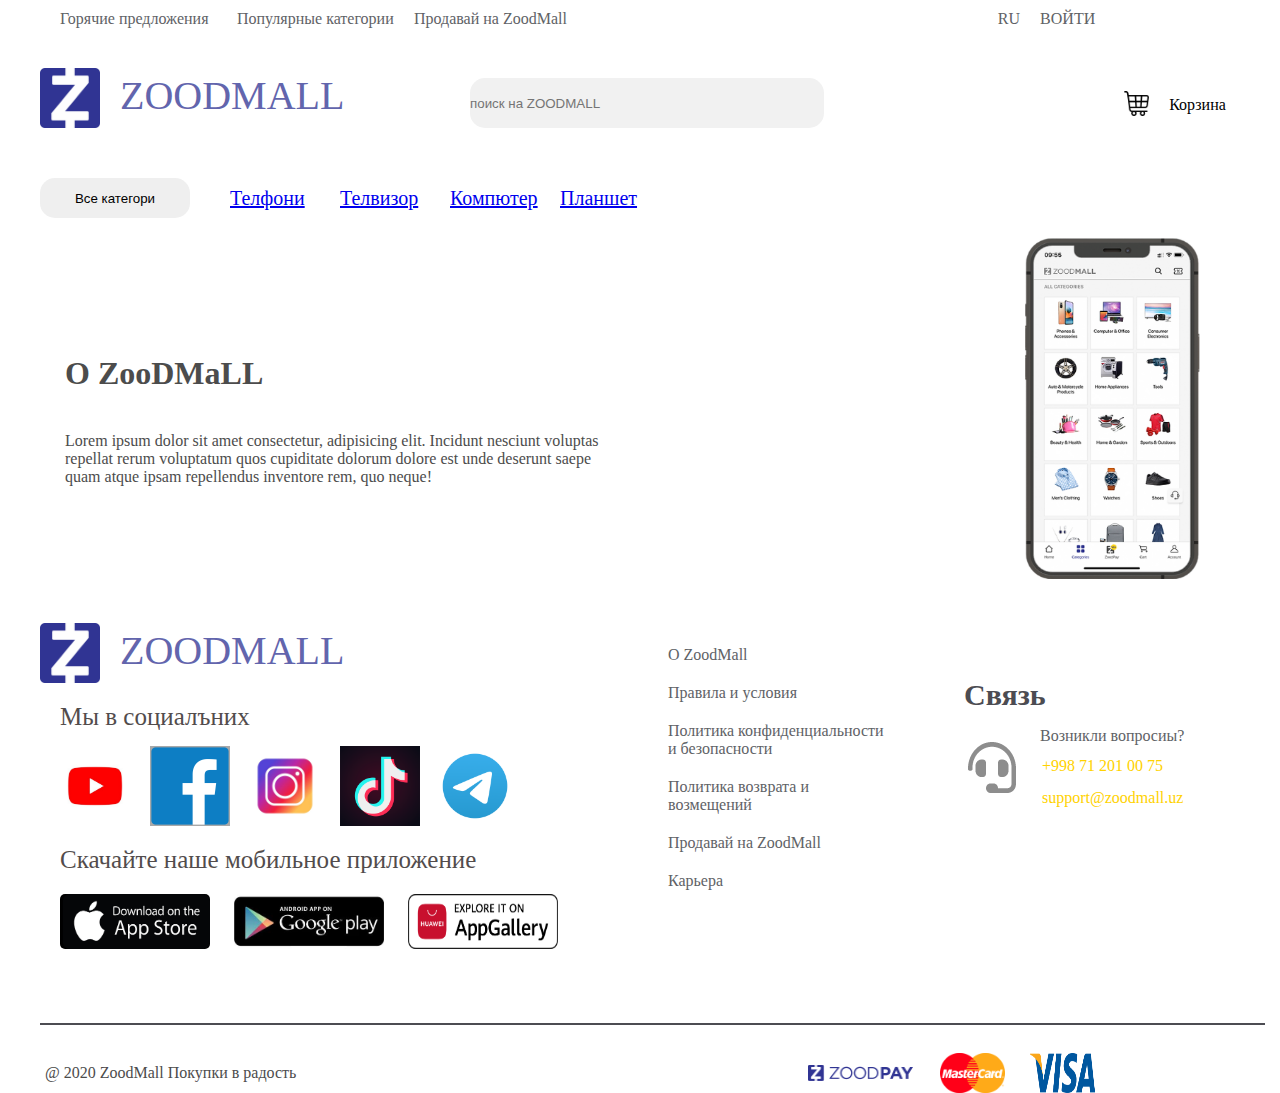
<file: index.html>
<!DOCTYPE html>
<html lang="en">
<head>
    <meta charset="UTF-8">
    <meta http-equiv="X-UA-Compatible" content="IE=edge">
    <meta name="viewport" content="width=device-width, initial-scale=1.0">
    <title>Document</title>
    <link rel="stylesheet" href="./style.css">
    <link rel="stylesheet" href="./touch.css">
</head>
<body>
<header class="header">
    <div class="container">
        <div class="bolim">
            <p class="pre">Горячие предложения</p>
            <p class="pre">Популярные категории</p>
            <p class="pre">Продавай на ZoodMall</p>
            <p class="rus">RU</p>
            <p class="vo">ВОЙТИ</p>
        </div>
        <div class="div">
            <img src="./aaa.png" alt="" class="zod-img">
            <p class="zom">ZOODMALL</p>
            <input type="text" class="input" placeholder="поиск на ZOODMALL">
            <img src="./1374128.png" alt="" class="kor-img">
            <p class="ko">Корзина</p>
        </div>
        <div class="vgs">
        <button class="button">Все категори</button>
        <a href="./index2.html" class="link">
            <p class="tel">Телфони</p>
        </a>
        <a href="./index3.html" class="link">
            <p class="telv">Телвизор</p>
        </a>
        <a href="./index4.html" class="link">
            <p class="kom">Компютер</p>
        </a>
        <a href="./index5.html" class="link">
            <p class="pla">Планшет</p>
        </a>
    </div>
    <div class="sxj">
        <div class="has">
            <h1 class="op">O ZooDMaLL</h1>
        <p class="lor">Lorem ipsum dolor sit amet consectetur, adipisicing elit. Incidunt nesciunt voluptas repellat rerum voluptatum quos cupiditate dolorum dolore est unde deserunt saepe quam atque ipsam repellendus inventore rem, quo neque!</p>
        </div>
        <img src="./Screenshot_3.png" alt="" class="telfon-img">
    </div>
        <div class="div-k">
            <div class="mi">
            <div class="slk">
            <img src="./aaa.png" alt="" class="zod-img">
            <p class="zom">ZOODMALL</p>
            </div>
            <p class="is">Мы в социалъних</p>
                <div class="kakak">
                <img src="./channels4_profile.jpg" alt="" class="yot-img">
                <img src="./640px-Facebook_F_icon.svg.png" alt="" class="yot-img">
                <img src="./instagram-icon_1057-2227.webp" alt="" class="yot-img">
                <img src="./unnamed (2).png" alt="" class="yot-img">
                <img src="./unnamed (1).png" alt="" class="yot-img">
                </div>
                <p class="ska">Скачайте наше мобильное приложение</p>
                <img src="./840px-Apple-app-store.jpg" alt="" class="app-img">
                <img src="./images.jpg" alt="" class="app-img">
                <img src="./appgallery@2x.png" alt="" class="app-img">
            </div>
            <div class="mi2">
                <p class="mal">O ZoodMall</p>
                <p class="mal2">Правила и условия</p>
                <p class="mal2">Политика конфиденциальности и безопасности</p>
                <p class="mal2">Политика возврата и возмещений</p>
                <p class="mal2">Продавай на ZoodMall</p>
                <p class="mal2">Карьера</p>
            </div>
            <div class="mi3">
                <p class="sva">Связь</p>
                <div class="ssa">
                    <img src="./Screenshot_2.png" alt="" class="noush-img">
                    <div class="skarl">
                        <p class="voz21">Возникли вопросиы?</p>
                        <p class="nomer">+998 71 201 00 75</p>
                        <p class="nomer">support@zoodmall.uz</p>
                    </div>
                </div>
            </div>
        </div>
        <div class="kulrang-chiziq"></div>
        <div class="kwms">
            <p class="yil">@ 2020 ZoodMall Покупки в радость</p>
            <img src="./Screenshot_1.png" alt="" class="zoo-img">
            <img src="./MasterCard_early_1990s_logo.png" alt="" class="zoo2-img">
            <img src="./Visa_Inc._logo.svg.png" alt="" class="zoo2-img">
        </div>
    </div>
</header>
</body>
</html>
</file>
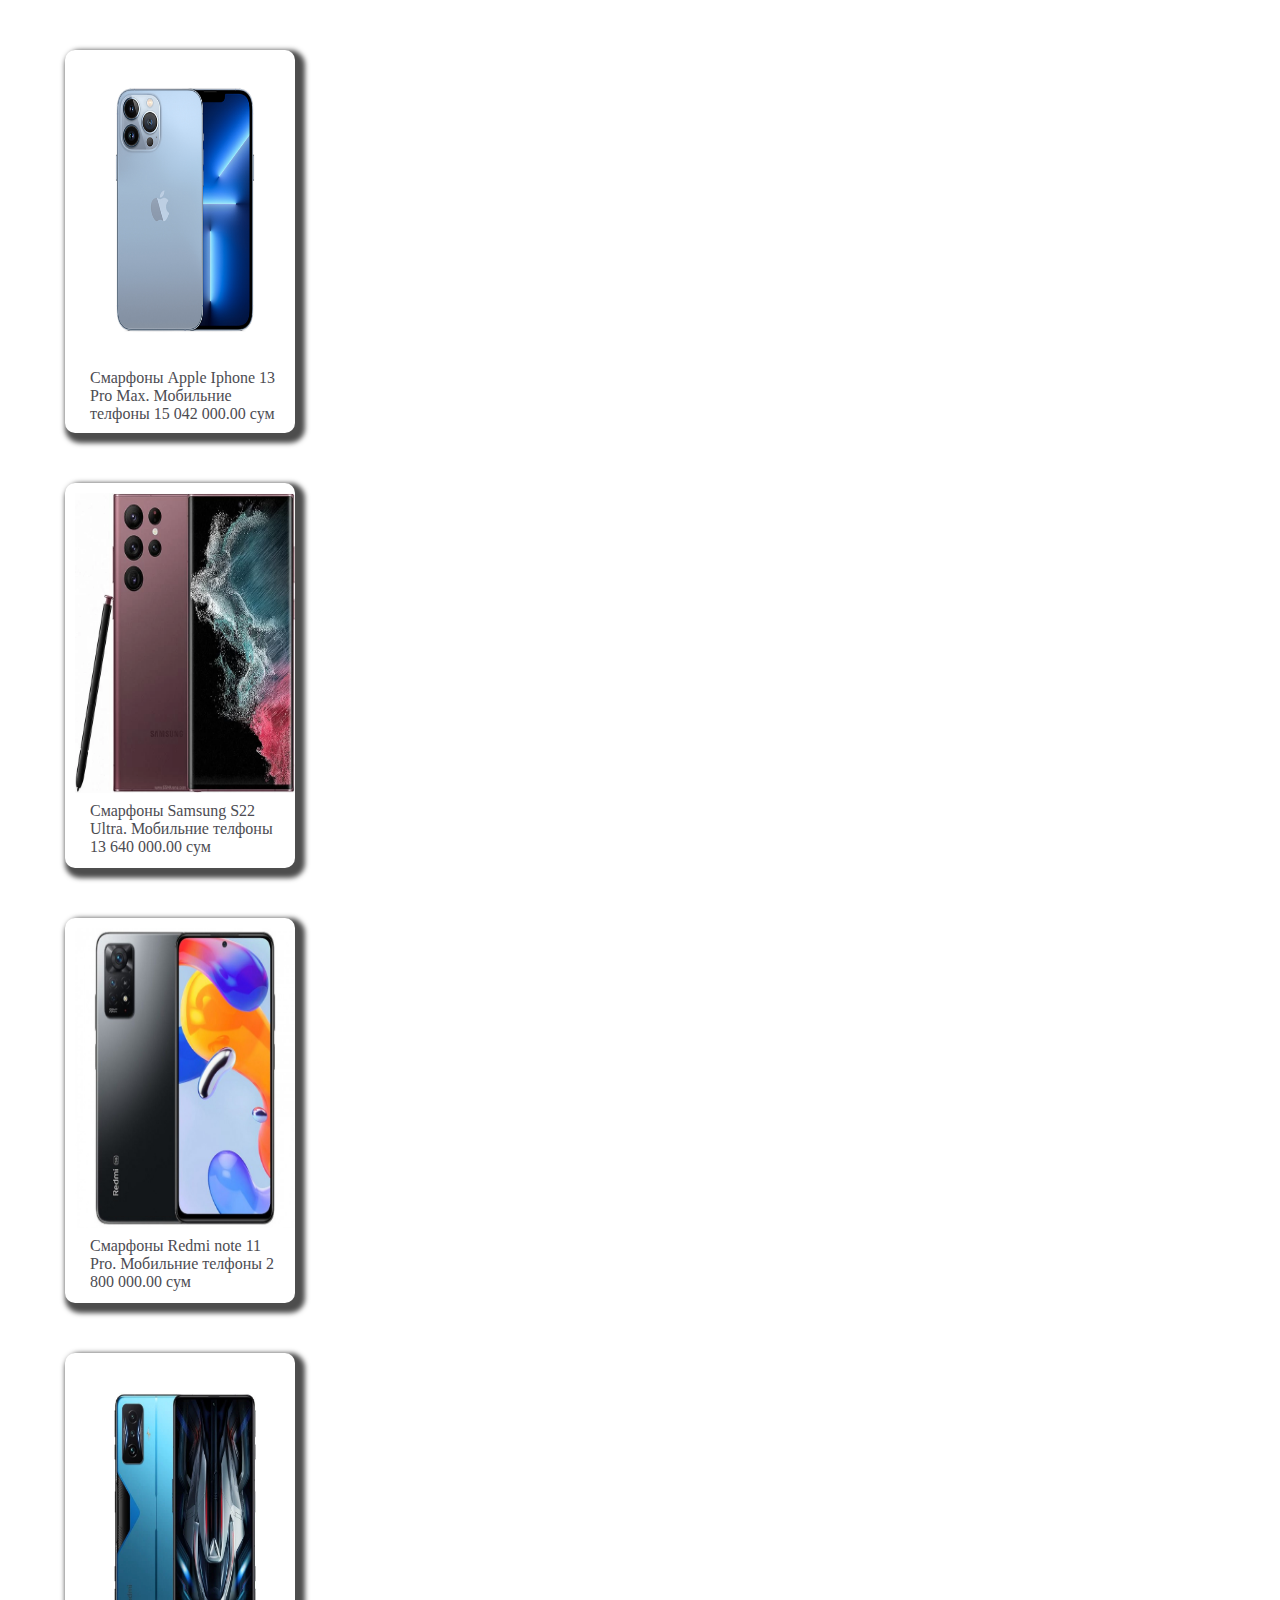
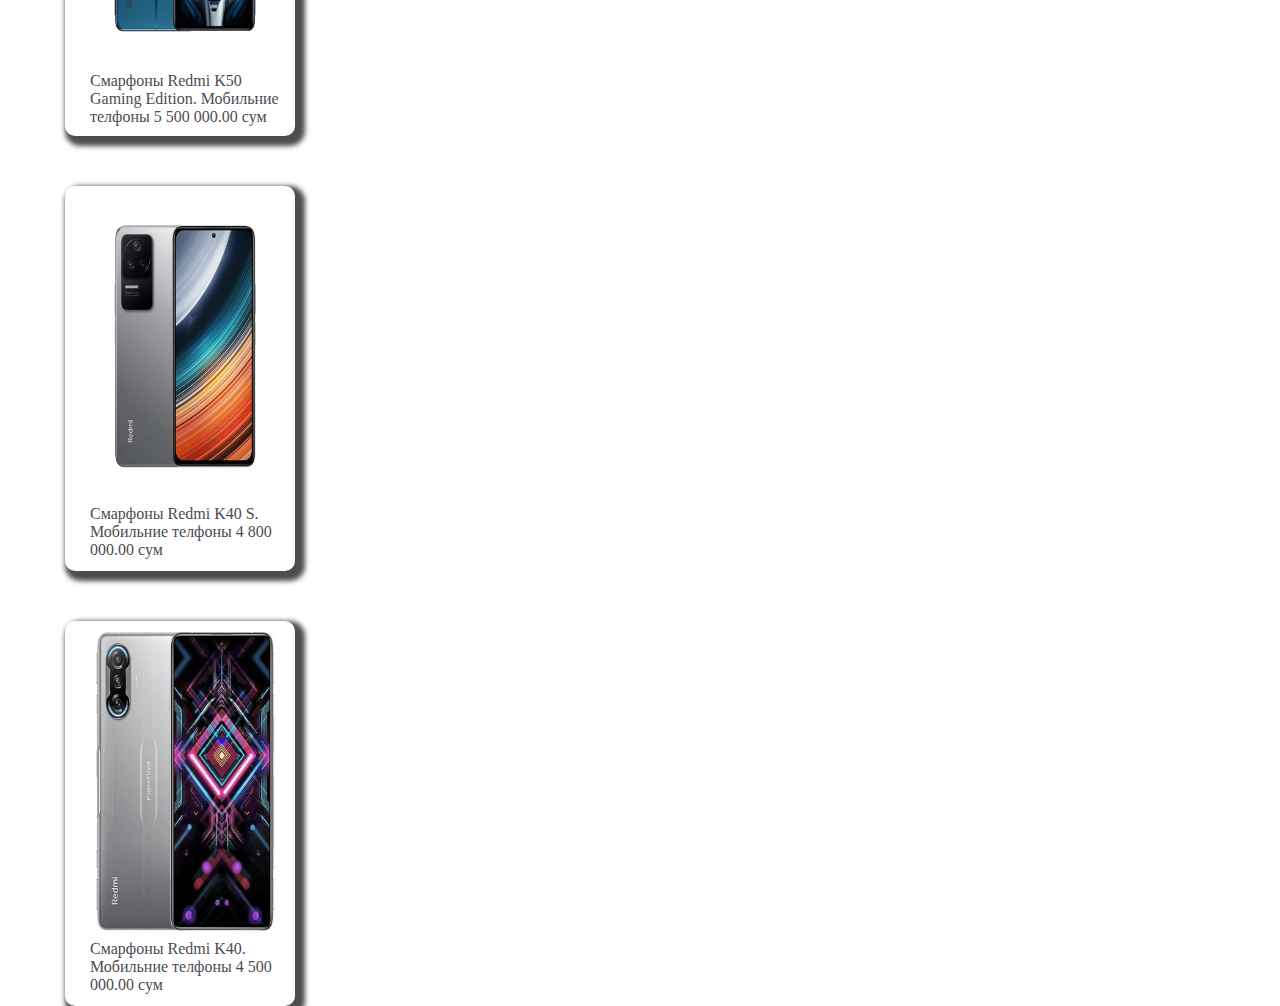
<file: index2.html>
<!DOCTYPE html>
<html lang="en">
<head>
    <meta charset="UTF-8">
    <meta http-equiv="X-UA-Compatible" content="IE=edge">
    <meta name="viewport" content="width=device-width, initial-scale=1.0">
    <title>Document</title>
    <link rel="stylesheet" href="./style.css">
    <link rel="stylesheet" href="./touch.css">
</head>
<body>
<header class="header2">
    <div class="container">
        <div class="kas2">
            <div class="kas">
                <img src="./iphone-13pro-Max-1000x1000.jpg" alt="" class="iphon-img">
                <p class="i-mal">Смарфоны Apple Iphone 13 Pro Max. Мобильние телфоны 15 042 000.00 сум</p>
            </div>
            <div class="kas3">
                <img src="./samsung-galaxy-s22-ultra-5g-2-1-1.webp" alt="" class="iphon-img">
                <p class="i-mal">Смарфоны Samsung S22 Ultra. Мобильние телфоны 13 640 000.00 сум</p>
            </div>
            <div class="kas3">
                <img src="./xiaomi_redmi_note_11_pro_5g_gris_grafito_01_l-650x650.jpg" alt="" class="iphon-img">
                <p class="i-mal">Смарфоны Redmi note 11 Pro. Мобильние телфоны 2 800 000.00 сум</p>
            </div>
        </div>
        <div class="kas2">
            <div class="kas">
                <img src="./thumb_603206_default_big.webp" alt="" class="iphon-img">
                <p class="i-mal">Смарфоны  Redmi K50 Gaming Edition. Мобильние телфоны 5 500 000.00 сум</p>
            </div>
            <div class="kas3">
                <img src="./thumb_613847_default_big.webp" alt="" class="iphon-img">
                <p class="i-mal">Смарфоны Redmi K40 S. Мобильние телфоны 4 800 000.00 сум</p>
            </div>
            <div class="kas3">
                <img src="./XiaomiRedmiK40Gaming (1).jpg" alt="" class="iphon-img">
                <p class="i-mal">Смарфоны Redmi K40. Мобильние телфоны 4 500 000.00 сум</p>
            </div>
        </div>
    </div>
</header>
</body>
</html>
</file>
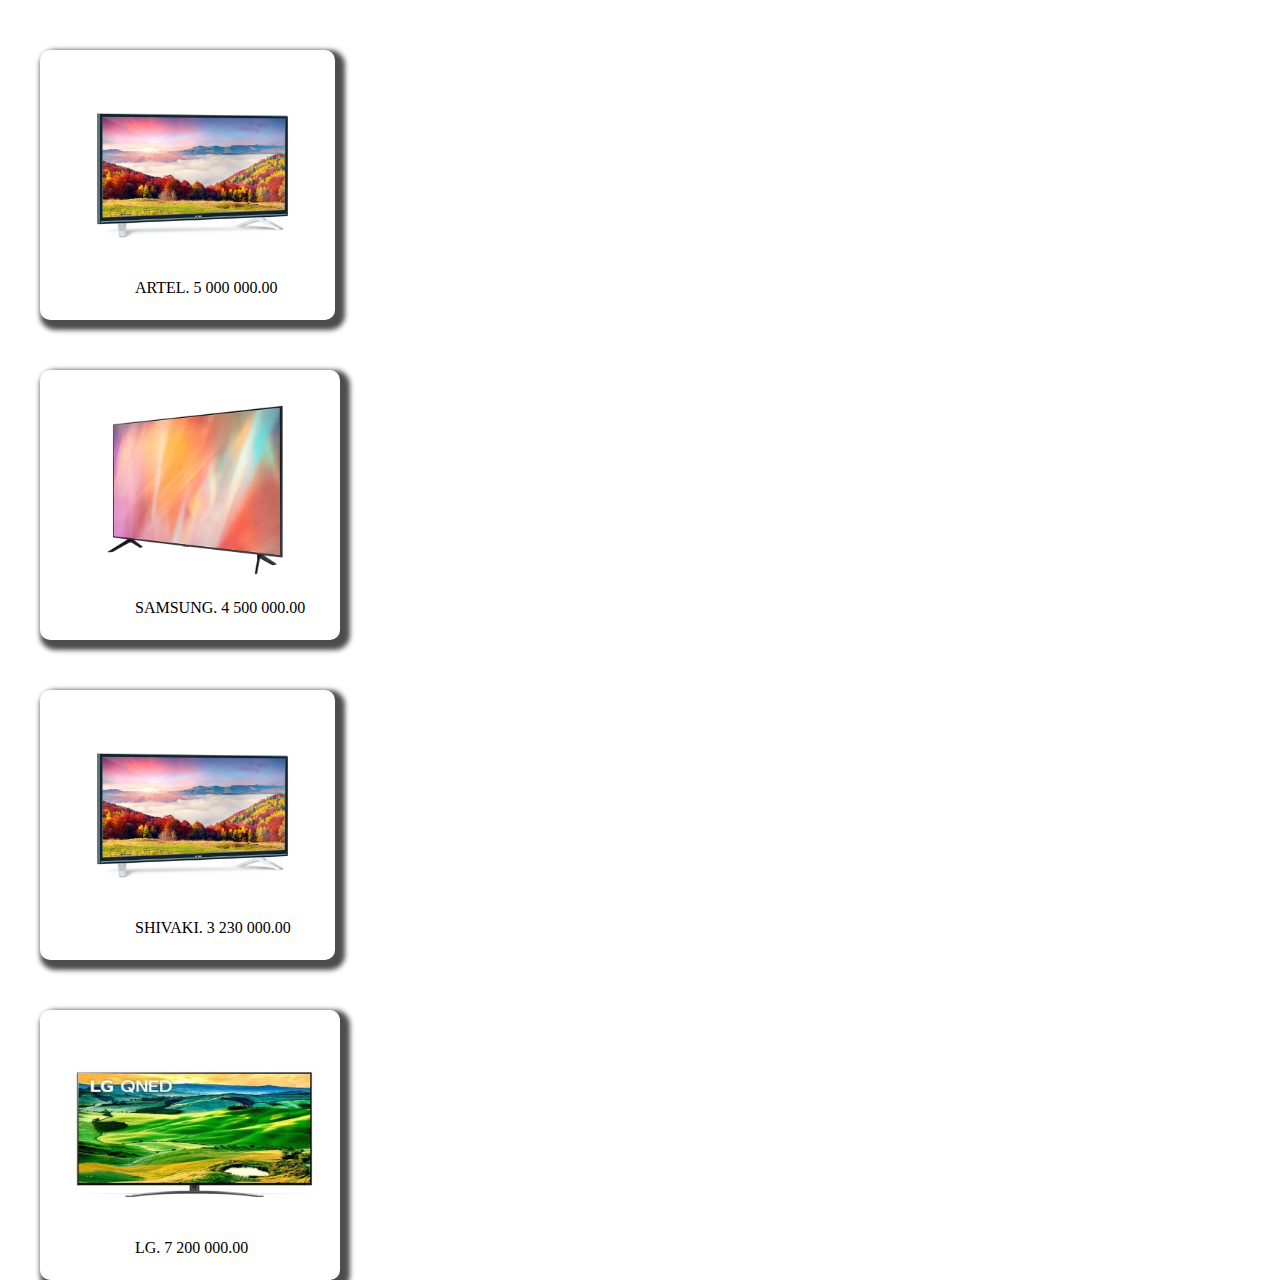
<file: index3.html>
<!DOCTYPE html>
<html lang="en">
<head>
    <meta charset="UTF-8">
    <meta http-equiv="X-UA-Compatible" content="IE=edge">
    <meta name="viewport" content="width=device-width, initial-scale=1.0">
    <title>Document</title>
    <link rel="stylesheet" href="./style.css">
    <link rel="stylesheet" href="./touch.css">
</head>
<body>
<header class="header3">
    <div class="container">
        <div class="ajka">
            <div class="kas4">
                <img src="./5495722b3d43626d33b913b6e840785e.jpg" alt="" class="tel-img">
                <p class="mal-t">ARTEL. 5 000 000.00</p>
            </div>
            <div class="kas5">
                <img src="./levant-uhd-au7000-ua43au7000uxtw-409719049.webp" alt="" class="tel-img">
                <p class="mal-t">SAMSUNG. 4 500 000.00</p>
            </div>
        </div>
        <div class="ajka">
            <div class="kas4">
                <img src="./5495722b3d43626d33b913b6e840785e.jpg" alt="" class="tel-img">
                <p class="mal-t">SHIVAKI. 3 230 000.00</p>
            </div>
            <div class="kas5">
                <img src="./md07554206-350x350.jpg" alt="" class="tel-img">
                <p class="mal-t">LG. 7 200 000.00</p>
            </div>
        </div>
    </div>
</header>
</body>
</html>
</file>
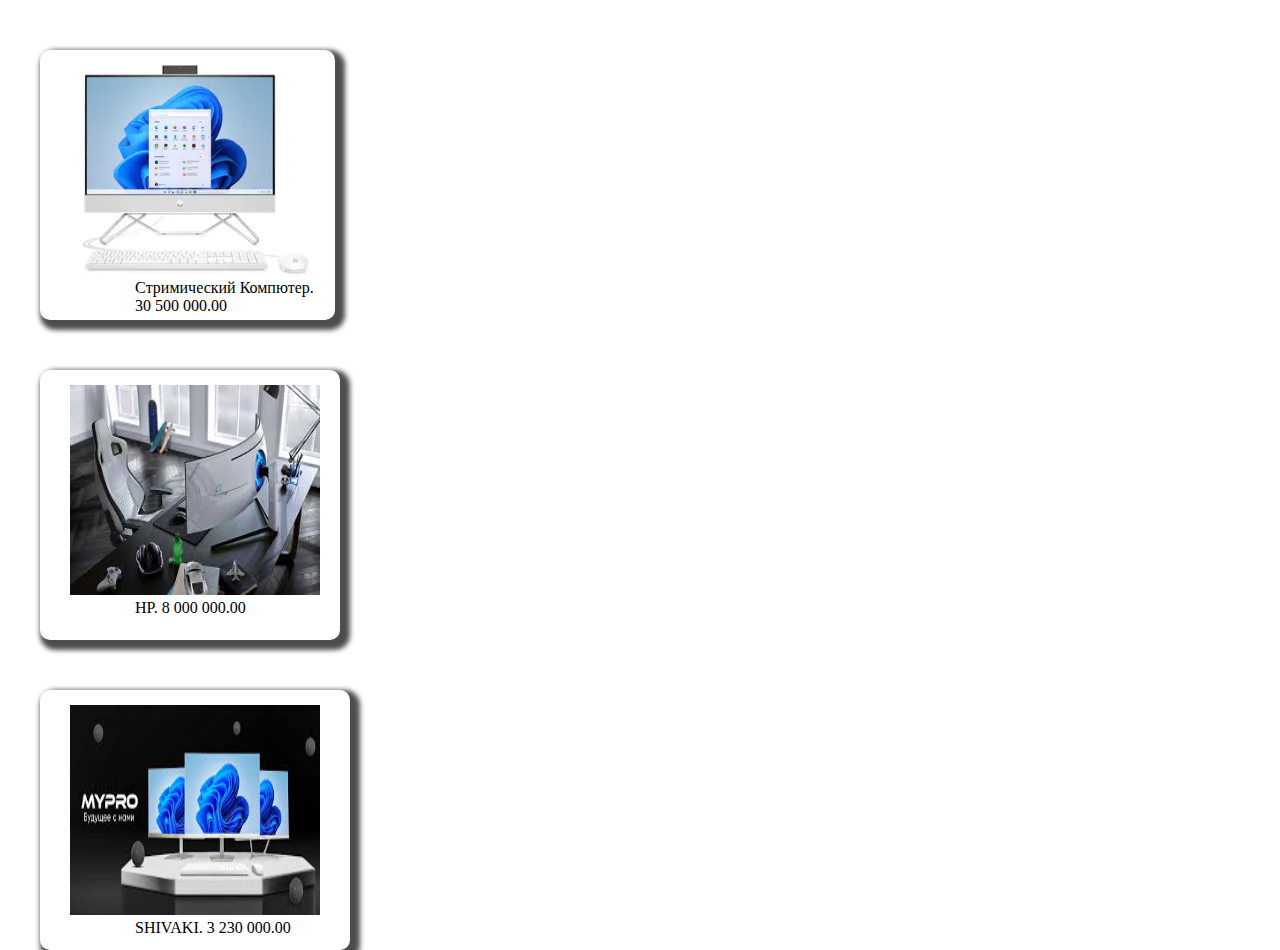
<file: index4.html>
<!DOCTYPE html>
<html lang="en">
<head>
    <meta charset="UTF-8">
    <meta http-equiv="X-UA-Compatible" content="IE=edge">
    <meta name="viewport" content="width=device-width, initial-scale=1.0">
    <title>Document</title>
    <link rel="stylesheet" href="./style.css">
    <link rel="stylesheet" href="./touch.css">
</head>
<body>
<header class="header4">
    <div class="container">
    <div class="ajka">
        <div class="kas4">
            <img src="./c07921113.webp" alt="" class="tel-img">
            <p class="mal-t">Cтримический Компютер. 30 500 000.00</p>
        </div>
        <div class="kas5">
            <img src="./images (1).jpg" alt="" class="tel-img">
            <p class="mal-t">HP. 8 000 000.00</p>
        </div>
    </div>
    <div class="ajka">
        <div class="kas6">
            <img src="./Без названия.jpg" alt="" class="tel-img">
            <p class="mal-t">SHIVAKI. 3 230 000.00</p>
        </div>
    </div>
    </div>
</header>
</body>
</html>
</file>
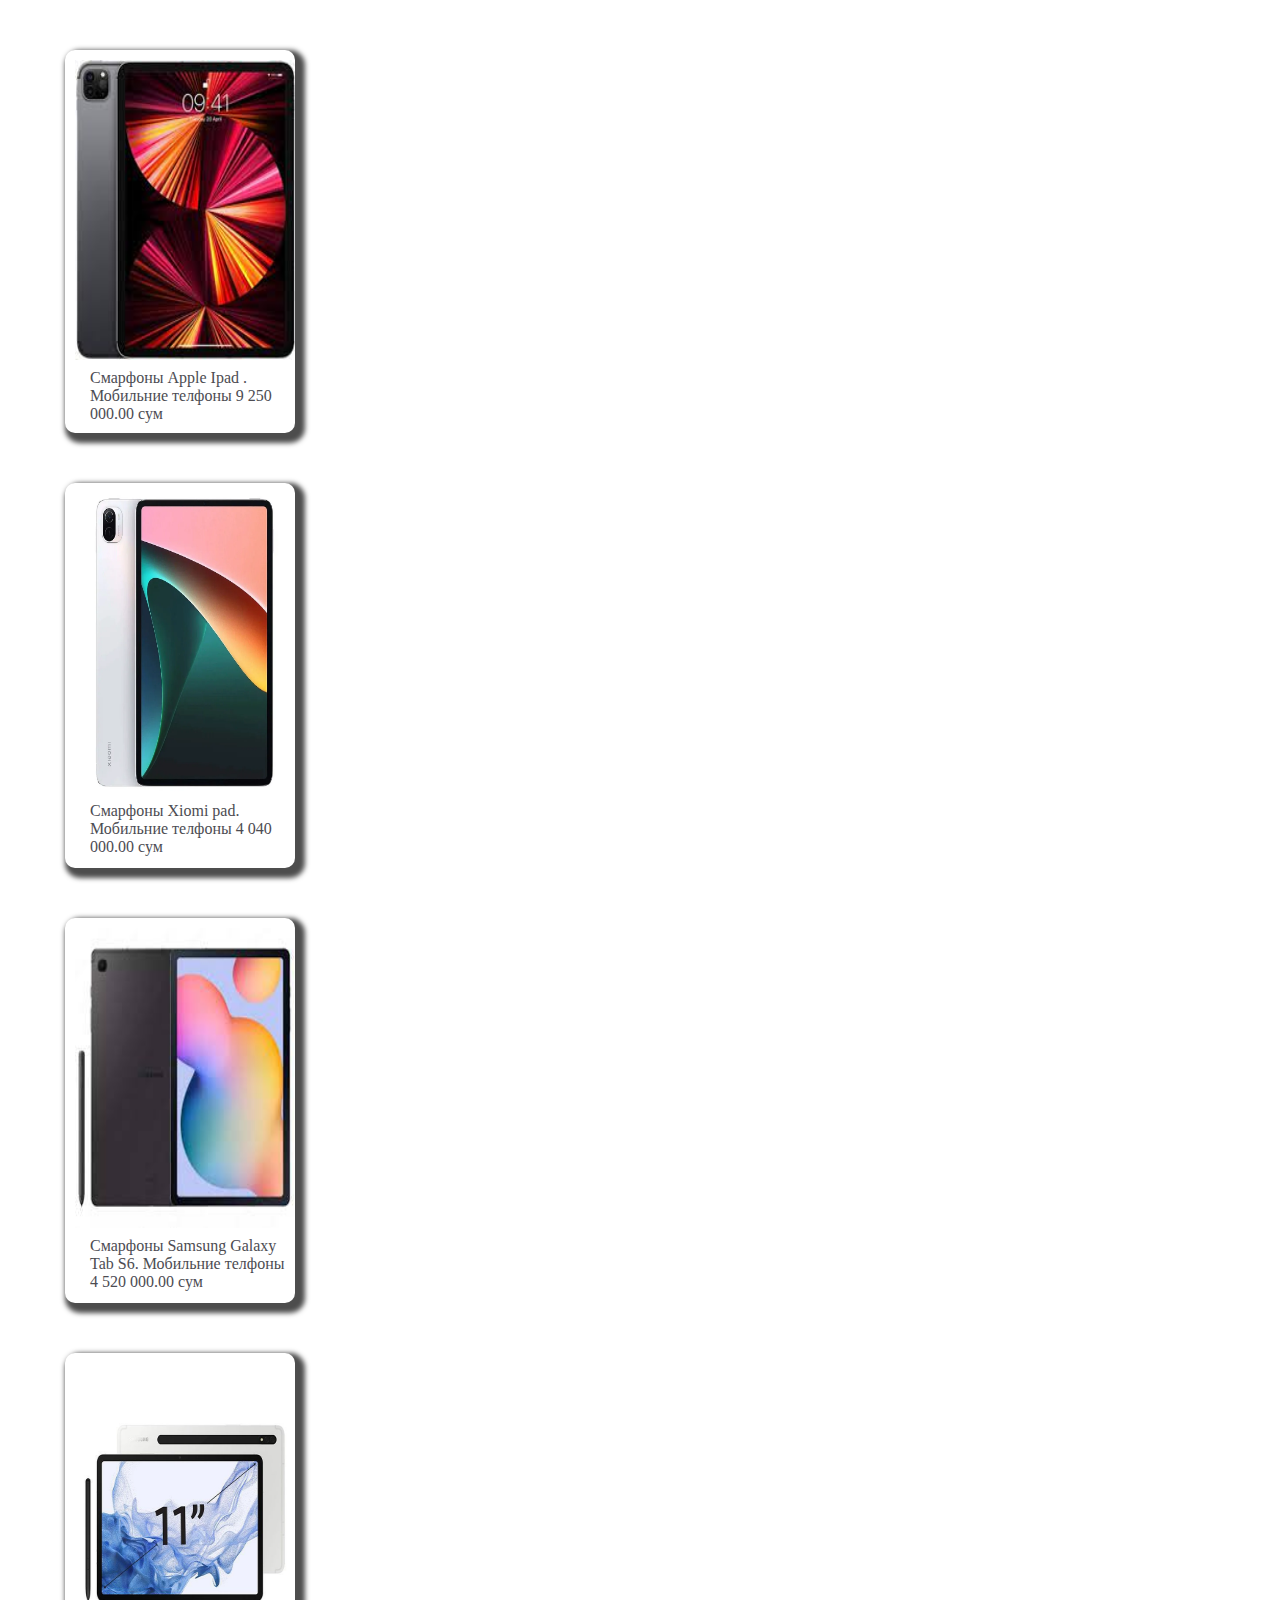
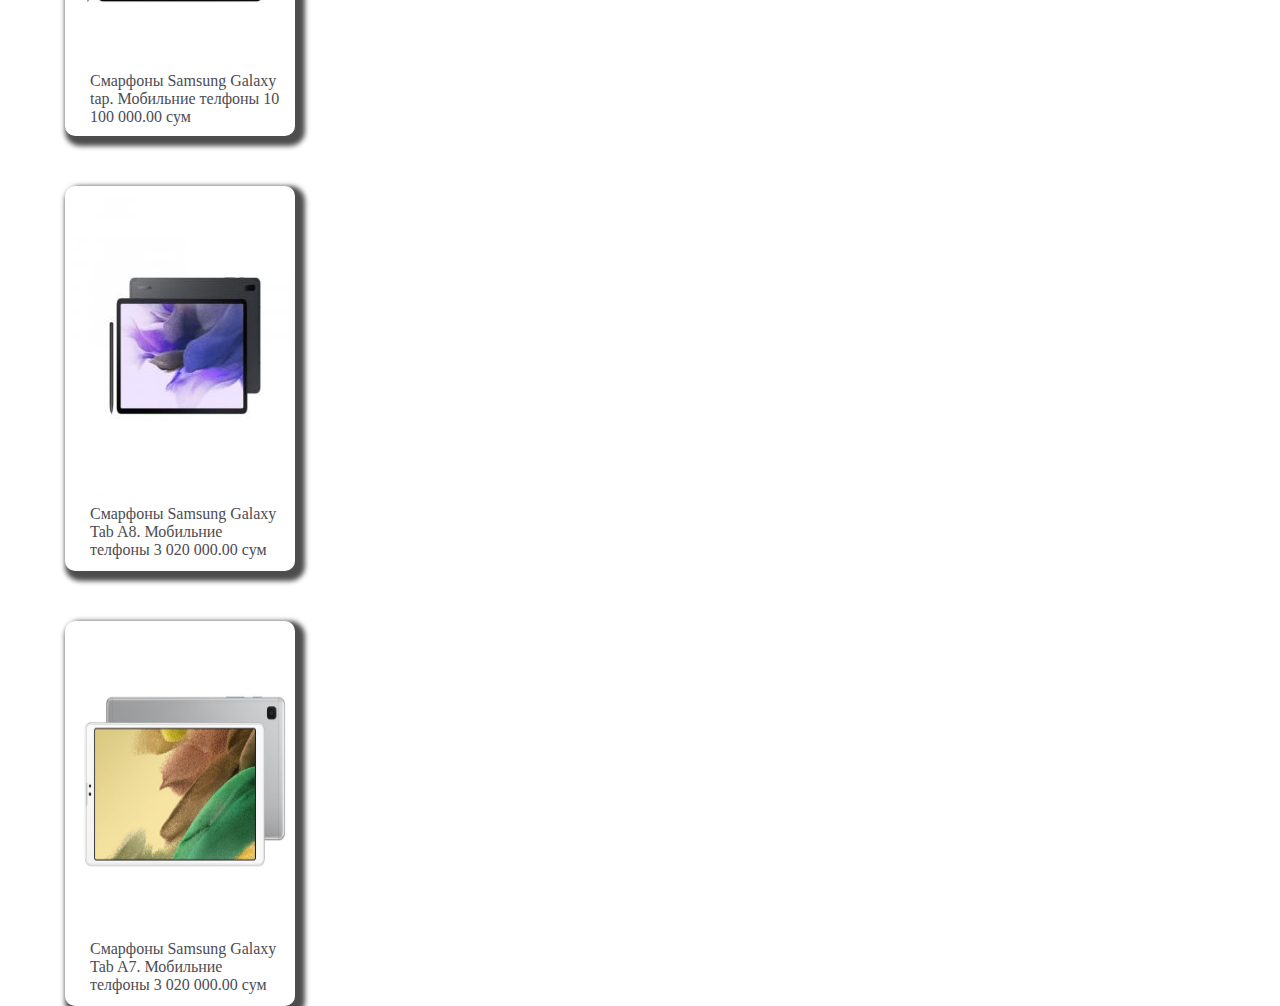
<file: index5.html>
<!DOCTYPE html>
<html lang="en">
<head>
    <meta charset="UTF-8">
    <meta http-equiv="X-UA-Compatible" content="IE=edge">
    <meta name="viewport" content="width=device-width, initial-scale=1.0">
    <title>Document</title>
    <link rel="stylesheet" href="./style.css">
    <link rel="stylesheet" href="./touch.css">
</head>
<body>
<header class="header5">
    <div class="container">
        <div class="kas2">
            <div class="kas">
                <img src="./Без названия (1).jpg" alt="" class="iphon-img">
                <p class="i-mal">Смарфоны Apple Ipad . Мобильние телфоны 9 250 000.00 сум</p>
            </div>
            <div class="kas3">
                <img src="./50_l124-nj.webp" alt="" class="iphon-img">
                <p class="i-mal">Смарфоны Xiomi pad. Мобильние телфоны 4 040 000.00 сум</p>
            </div>
            <div class="kas3">
                <img src="./Без названия (2).jpg" alt="" class="iphon-img">
                <p class="i-mal">Смарфоны Samsung Galaxy Tab S6. Мобильние телфоны 4 520 000.00 сум</p>
            </div>
        </div>
        <div class="kas2">
            <div class="kas">
                <img src="./planshet-samsung-galaxy-tab-s8-sm-x706-128gb-silver.jpg" alt="" class="iphon-img">
                <p class="i-mal">Смарфоны  Samsung Galaxy tap. Мобильние телфоны 10 100 000.00 сум</p>
            </div>
            <div class="kas3">
                <img src="./Bm3BEY5AdXZHqXXQjoo2-medium.jpg" alt="" class="iphon-img">
                <p class="i-mal">Смарфоны Samsung Galaxy Tab A8. Мобильние телфоны 3 020 000.00 сум</p>
            </div>
            <div class="kas3">
                <img src="./2686475c8783e2dacb8b2e1bfe23e2a1f9879c837f3f89ea56eba410ab76cab0_sfxqQe_640l.jpg" alt="" class="iphon-img">
                <p class="i-mal">Смарфоны Samsung Galaxy Tab A7. Мобильние телфоны 3 020 000.00 сум</p>
            </div>
        </div>
    </div>
</header>
</body>
</html>
</file>
<file: style.css>
*{
margin: 0;
padding: 0;
box-sizing: border-box;
}
.container{
width: 1240px;
margin-left: auto;
margin-right: auto;
padding: 0 20px;
}
.bolim{
display: flex;
align-items: center;
}
.pre{
width: 157px;
color: #606266;
margin-top: 10px;
margin-left: 20px;
}
.rus{
color: #606266;
margin-top: 10px;
margin-left: 427px;
}
.vo{
width: 200px;
color: #606266;
margin-top: 10px;
margin-left: 20px;
}
.zod-img{
width: 60px;
height: 60px;
margin-top: 40px;
}
.div{
display: flex;
align-items: center;
}
.zom{
width: 150px;
font-size: 40px;
color: #6265AD;
margin-top: 35px;
margin-left: 20px;
}
.input{
width: 400px;
height: 50px;
border: none;
border-radius: 15px;
background: #F1F1F1;
margin-top: 50px;
margin-left: 200px;
}
.kor-img{
width: 25px;
height: 25px;
margin-top: 50px;
margin-left: 300px;
}
.ko{
width: 80px;
height: 15px;
margin-top: 50px;
margin-left: 20px;
}
.button{
width: 150px;
height: 40px;
border: none;
border-radius: 15px;
margin-top: 50px;
}
.vgs{
display: flex;
align-items: center;
}
.tel{
width: 70px;
font-size: 20px;
text-decoration: none;
margin-top: 50px;
margin-left: 40px;
}
.telv{
width: 70px;
font-size: 20px;
margin-top: 50px;
margin-left: 40px;
}
.kom{
width: 70px;
font-size: 20px;
margin-top: 50px;
margin-left: 40px;
}
.pla{
width: 70px;
font-size: 20px;
margin-top: 50px;
margin-left: 40px;
}
.tel:hover{
width: 95px;
border-radius: 5px;
background: #F1F1F1;
padding: 10px;
}
.telv:hover{
width: 95px;
border-radius: 5px;
background: #F1F1F1;
padding: 10px;
}
.kom:hover{
width: 105px;
border-radius: 5px;
background: #F1F1F1;
padding: 10px;
}
.pla:hover{
width: 95px;
border-radius: 5px;
background: #F1F1F1;
padding: 10px;
}
.op{
width: 250px;
color: #4C4C4C;
margin-top: 40px;
margin-left: 25px;
}
.lor{
width: 550px;
color: #4c4c4c;
margin-top: 40px;
margin-left: 25px;
}
.div-k{
display: flex;
align-items: center;
}
.slk{
display: flex;
align-items: center;
}
.is{
color: #524C4C;
font-size: 25px;
margin-top: 20px;
margin-left: 20px;
}
.yot-img{
width: 80px;
height: 80px;
background: #A8A8A8;
margin-top: 15px;
margin-left: 15px;
}
.yot-img:hover{
padding: 5px;
border-radius: 15px;
background: #FFD200;
}
.ska{
color: #524C4C;
font-size: 25px;
margin-top: 20px;
margin-left: 20px;
}
.app-img{
width: 150px;
height: 55px;
border-radius: 5px;
margin-top: 20px;
margin-left: 20px;
}
.mal{
width: 200px;
color: #606266;
margin-left: 110px;
}
.mal2{
width: 216px;
color: #606266;
margin-top: 20px;
margin-left: 110px;
}
.sva{
width: 100px;
color: #4C4C52;
font-size: 30px;
font-weight: bold;
margin-top: -50px;
margin-left: 80px;
}
.noush-img{
margin-top: 15px;
margin-left: 75px;
}
.ssa{
display: flex;
align-items: center;
}
.nomer{
color: #FFD200;
margin-top: 10px;
margin-left: 15px;
border: 2px solid transparent;
}
.voz21{
color: #606266;
margin-top: 15px;
margin-left: 15px;
}
.nomer:hover{
border-bottom: 1px solid #524C4C;
}
.kas{
width: 230px;
box-shadow: 5px 5px 5px 5px rgba(77, 77, 77,05);
border-radius: 10px;
padding: 10px;
margin-top: 50px;
margin-left: 25px;
}
.iphon-img{
width: 220px;
height: 300px;
}
.i-mal{
color: #4C4C52;
margin-top: 5px;
margin-left: 15px
}
.kas3{
width: 230px;
height: 385px;
box-shadow: 5px 5px 5px 5px rgba(77, 77, 77,05);
border-radius: 10px;
padding: 10px;
margin-top: 50px;
margin-left: 25px;
}
.kas4{
width: 295px;
height: 270px;
box-shadow: 5px 5px 5px 5px rgba(77, 77, 77,05);
border-radius: 10px;
margin-top: 50px;
padding: 5px;
}
.kas5{
width: 300px;
height: 270px;
box-shadow: 5px 5px 5px 5px rgba(77, 77, 77,05);
border-radius: 10px;
margin-top: 50px;
padding: 5px;
}
.tel-img{
width: 250px;
height: 210px;
margin-top: 10px;
margin-left: 25px;
}
.mal-t{
margin-left: 90px;
}
.kas6{
width: 310px;
height: 260px;
box-shadow: 5px 5px 5px 5px rgba(77, 77, 77,05);
border-radius: 10px;
margin-top: 50px;
padding: 5px;
}
.kulrang-chiziq{
width: 1225px;
height: 2px;
position: absolute;
background: #4C4C52;
margin-top: 70px;
margin-left: auto;
margin-right: auto;
}
.zoo-img{
margin-top: 100px;
margin-left: 500px;
}
.kwms{
display: flex;
align-items: center;
}
.yil{
color: #4C4C4C;
margin-top: 100px;
margin-left: 5px;
}
.zoo2-img{
width: 65px;
height: 40px;
margin-top: 100px;
margin-left: 25px;
}
.telfon-img{
width: 200px;
height: 350px;
margin-left: 400px;
margin-top: 15px;
}
.sxj{
display: flex;
align-items: center;
}
.kakak{
display: flex;
align-items: center;
}
</file>
<file: touch.css>
@media (max-width:375px){
.container{
width: 375px;
margin-left: auto;
margin-right: auto;
padding: 0 15px;
}
.bolim{
display: flex;
align-items: center;
}
.pre{
width: 140px;
color: #606266;
margin-top: 10px;
margin-left: 20px;
}
.rus{
color: #606266;
margin-top: 10px;
margin-left: 410px;
}
.vo{
width: 160px;
color: #606266;
margin-top: 10px;
margin-left: 20px;
}
.zod-img{
width: 50px;
height: 50px;
margin-top: 30px;
}
.div{
display: flex;
align-items: center;
}
.zom{
width: 140px;
font-size: 40px;
color: #6265AD;
margin-top: 35px;
margin-left: 20px;
}
.input{
width: 350px;
height: 50px;
border: none;
border-radius: 15px;
background: #F1F1F1;
margin-top: 50px;
margin-left: 150px;
}
.kor-img{
width: 25px;
height: 25px;
margin-top: 50px;
margin-left: 150px;
}
.ko{
width: 80px;
height: 15px;
margin-top: 50px;
margin-left: 20px;
}
.button{
width: 130px;
height: 40px;
border: none;
border-radius: 15px;
margin-top: 50px;
}
.vgs{
display: flex;
align-items: center;
}
.tel{
width: 60px;
font-size: 20px;
text-decoration: none;
margin-top: 35px;
margin-left: 35px;
}
.telv{
width: 50px;
font-size: 15px;
margin-top: 40px;
margin-left: 30px;
}
.kom{
width: 50px;
font-size: 15px;
margin-top: 40px;
margin-left: 30px;
}
.pla{
width: 60px;
font-size: 15px;
margin-top: 40px;
margin-left: 30px;
}
.tel:hover{
width: 80px;
border-radius: 5px;
background: #F1F1F1;
padding: 10px;
}
.telv:hover{
width: 80px;
border-radius: 5px;
background: #F1F1F1;
padding: 10px;
}
.kom:hover{
width: 90px;
border-radius: 5px;
background: #F1F1F1;
padding: 10px;
}
.pla:hover{
width: 80px;
border-radius: 5px;
background: #F1F1F1;
padding: 10px;
}
.op{
width: 200px;
color: #4C4C4C;
margin-top: 40px;
margin-left: 25px;
}
.lor{
width: 500px;
color: #4c4c4c;
margin-top: 40px;
margin-left: 25px;
}
.div-k{
display: flex;
align-items: center;
}
.slk{
display: flex;
align-items: center;
}
.is{
color: #524C4C;
font-size: 25px;
margin-top: 20px;
margin-left: 20px;
}
.yot-img{
width: 80px;
height: 80px;
background: #A8A8A8;
margin-top: 15px;
margin-left: 15px;
}
.yot-img:hover{
padding: 5px;
border-radius: 15px;
background: #FFD200;
}
.ska{
color: #524C4C;
font-size: 25px;
margin-top: 20px;
margin-left: 20px;
}
.app-img{
width: 130px;
height: 55px;
border-radius: 5px;
margin-top: 20px;
margin-left: 20px;
}
.mal{
width: 18px;
color: #606266;
margin-left: 110px;
}
.mal2{
width: 185px;
color: #606266;
margin-top: 20px;
margin-left: 80px;
}
.sva{
width: 85px;
color: #4C4C52;
font-size: 30px;
font-weight: bold;
margin-top: -40px;
margin-left: 70px;
}
.noush-img{
margin-top: 15px;
margin-left: 75px;
}
.ssa{
display: flex;
align-items: center;
}
.nomer{
color: #FFD200;
margin-top: 10px;
margin-left: 15px;
border: 2px solid transparent;
}
.voz21{
color: #606266;
margin-top: 15px;
margin-left: 15px;
}
.nomer:hover{
border-bottom: 1px solid #524C4C;
}
.kas{
width: 220px;
box-shadow: 5px 5px 5px 5px rgba(77, 77, 77,05);
border-radius: 10px;
padding: 10px;
margin-top: 50px;
margin-left: 50px;
}
.iphon-img{
width: 160px;
height: 140px;
margin-top: 20px;
margin-left: 15px;
}
.i-mal{
color: #4C4C52;
margin-top: 5px;
margin-left: 15px
}
.kas3{
width: 210px;
height: 260px;
box-shadow: 5px 5px 5px 5px rgba(77, 77, 77,05);
border-radius: 10px;
padding: 10px;
margin-top: 50px;
margin-left: 50px;
}
.kas4{
width: 260px;
height: 270px;
box-shadow: 5px 5px 5px 5px rgba(77, 77, 77,05);
border-radius: 10px;
margin-top: 50px;
margin-left: 50px;
padding: 5px;
}
.kas5{
width: 250px;
height: 240px;
box-shadow: 5px 5px 5px 5px rgba(77, 77, 77,05);
border-radius: 10px;
margin-top: 50px;
margin-left: 50px;
padding: 5px;
}
.tel-img{
width: 195px;
height: 190px;
margin-top: 10px;
margin-left: 25px;
}
.mal-t{
width: 171px;
margin-left: 50px;
}
.kas6{
width: 255px;
height: 245px;
box-shadow: 5px 5px 5px 5px rgba(77, 77, 77,05);
border-radius: 10px;
margin-top: 50px;
margin-left: 50px;
padding: 5px;
}
.kulrang-chiziq{
width: 1030px;
height: 2px;
position: absolute;
background: #4C4C52;
margin-top: 70px;
margin-left: auto;
margin-right: auto;
}
.zoo-img{
margin-top: 80px;
margin-left: 510px;
}
.kwms{
display: flex;
align-items: center;
}
.yil{
color: #4C4C4C;
margin-top: 100px;
margin-left: 5px;
}
.zoo2-img{
width: 65px;
height: 40px;
margin-top: 100px;
margin-left: 85px;
}
.telfon-img{
margin-left: 50px;
}
.sxj{
display: flex;
align-items: center;
}
.kakak{
display: flex;
align-items: center;
}
}
</file>
